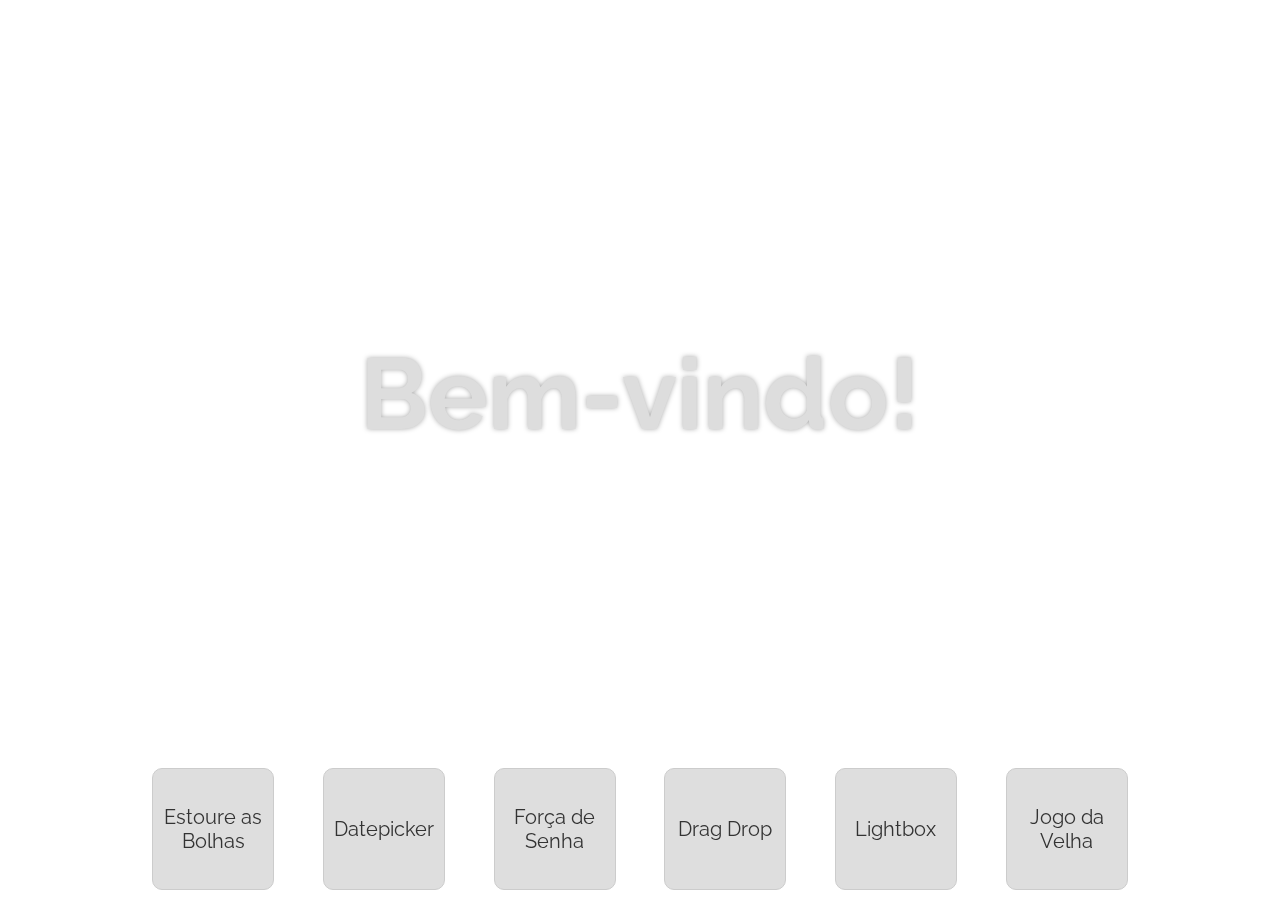
<file: index.html>
<!DOCTYPE html>
<html>
<head>
    <meta charset="utf-8">
    <title>Jogos</title>

    <link rel="stylesheet" href="index.css">
</head>
<body>
	
	<h1 class="titulo">Bem-vindo!</h1>

    <div class="jogos">
    	<a href="/bolhas">Estoure as Bolhas</a>
    	<a href="/datepicker">Datepicker</a>
    	<a href="/forca-de-senha">Força de Senha</a>
    	<a href="/drag-drop">Drag Drop</a>
    	<a href="/lightbox">Lightbox</a>
    	<a href="/jogo-da-velha">Jogo da Velha</a>
    </div>
    
    <script type="text/javascript" src="jquery-3.3.1.min.js"></script>
    <script type="text/javascript" src="index.js"></script>
</body>
</html>
</file>
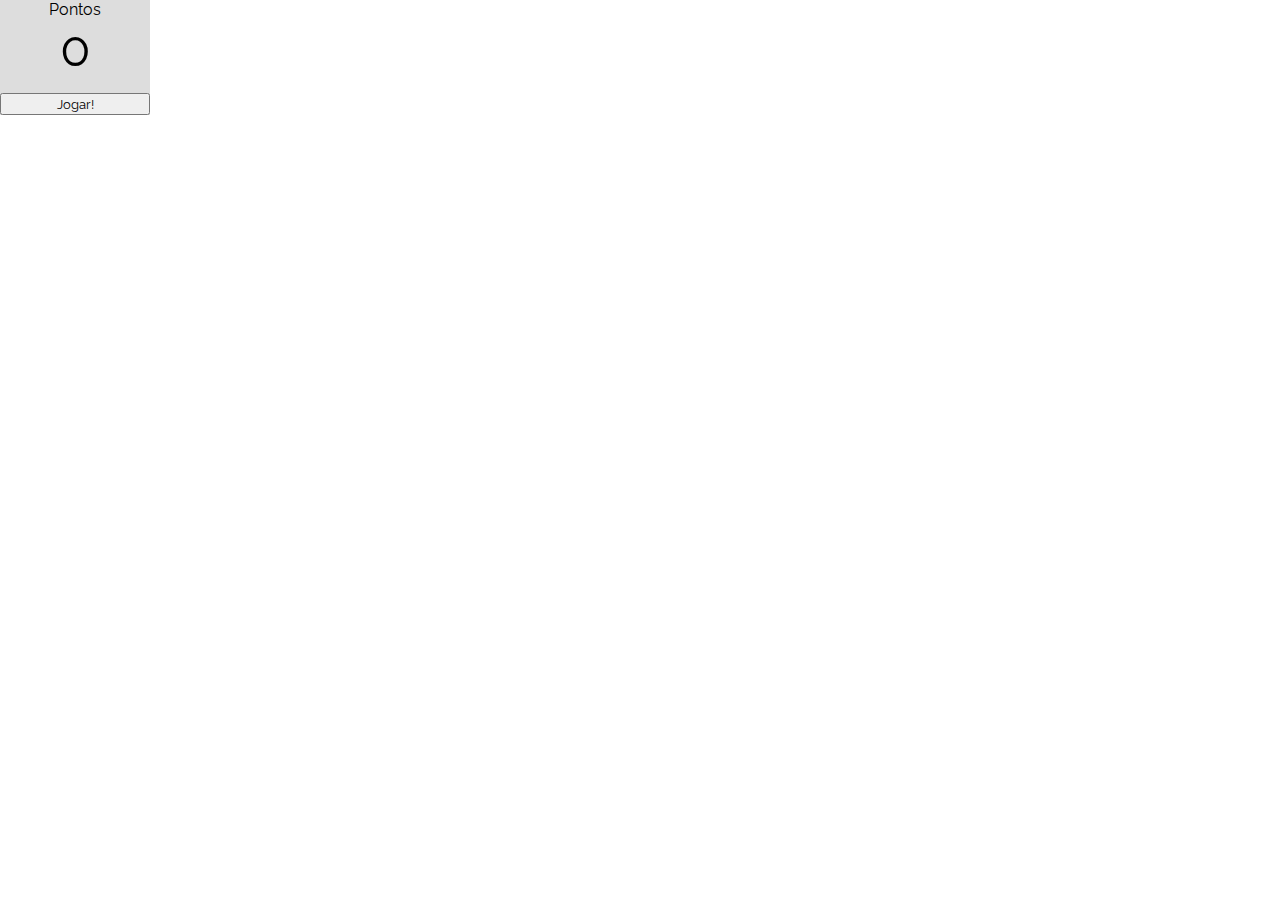
<file: bolhas/index.html>
<!DOCTYPE html>
<html>
<head>
    <meta charset="utf-8">
    <title>Estoure as Bolhas</title>

    <link rel="stylesheet" href="bolhas.css">
</head>
<body>

    <div class="placar">
      <span>Pontos</span>
      <span id="placar">0</span>
      <button id="comecar">Jogar!</button>
    </div>

    <script type="text/javascript" src="../jquery-3.3.1.min.js"></script>
    <script type="text/javascript" src="bolhas.js"></script>
</body>
</html>
</file>
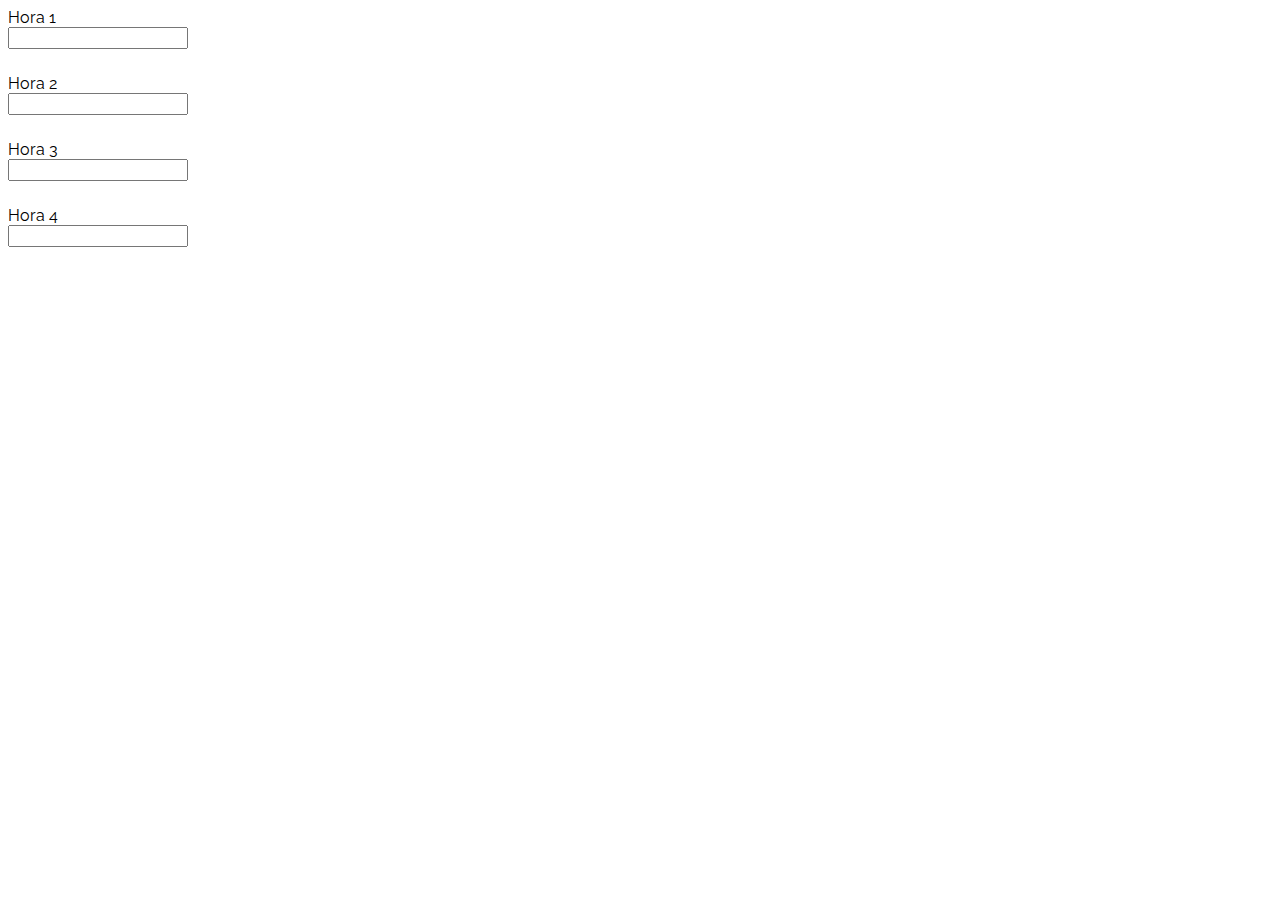
<file: datepicker/index.html>
<!DOCTYPE html>
<html>

<head>
    <meta charset="utf-8">
    <title>Datepicker</title>

    <link rel="stylesheet" href="datepicker.css">
</head>

<body>

    <div>
        <label>Hora 1</label><br>
        <input type="text" name="hora1">
    </div>
    <div>
        <label>Hora 2</label><br>
        <input type="text" name="hora2">
    </div>
    <div>
        <label>Hora 3</label><br>
        <input type="text" name="hora3">
    </div>
    <div>
        <label>Hora 4</label><br>
        <input type="text" name="hora4">
    </div>

    <div class="horaescolha">
        <button>10:00</button>
        <button>13:00</button>
        <button>16:00</button>
        <button>20:00</button>
    </div>


    <script type="text/javascript" src="../jquery-3.3.1.min.js"></script>
    <script type="text/javascript" src="datepicker.js"></script>
</body>

</html>
</file>
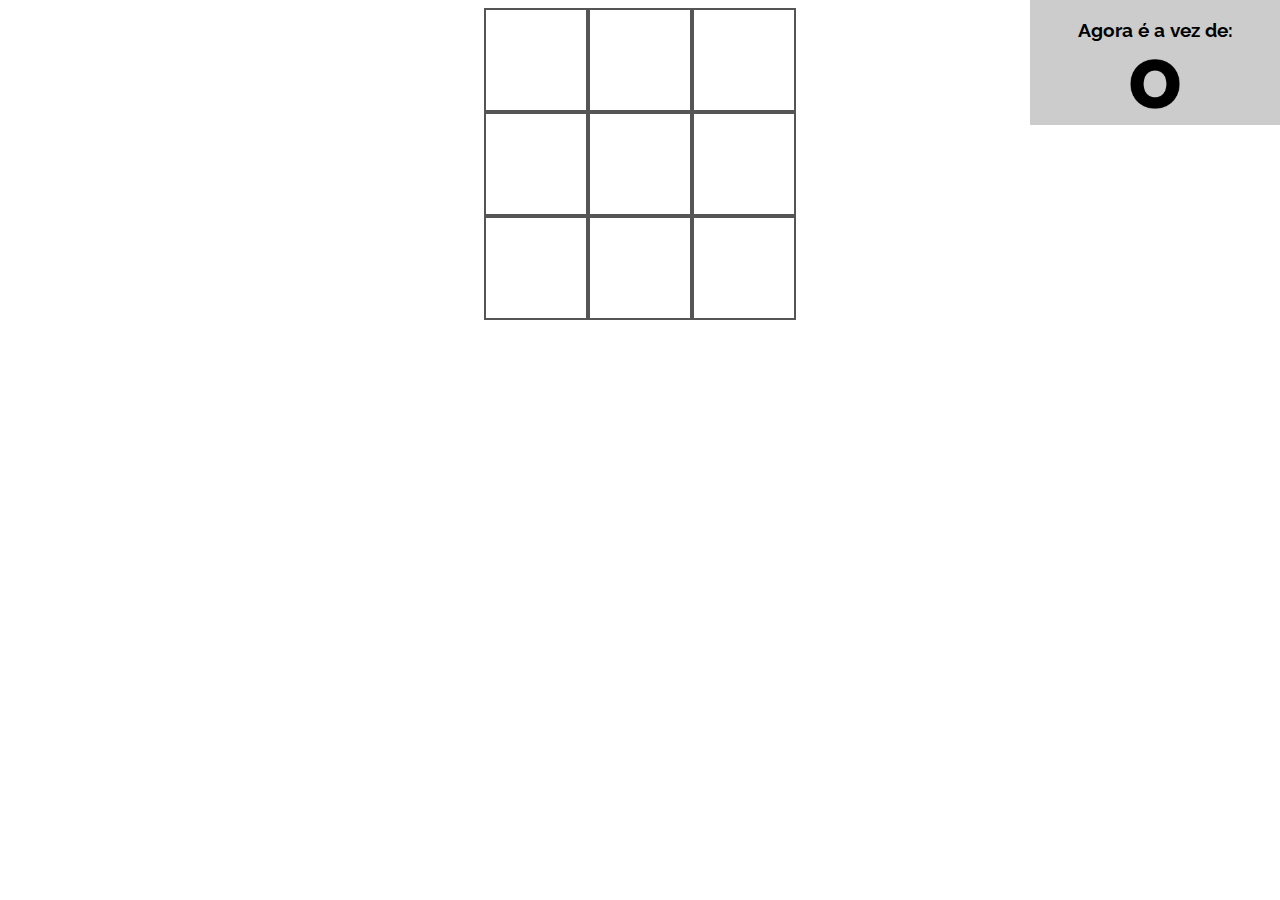
<file: jogo-da-velha/index.html>
<!DOCTYPE html>
<html>

<head>
    <meta charset="utf-8">
    <title>Lightbox</title>

    <link rel="stylesheet" href="jogo-da-velha.css">
</head>

<body>

    <div class="placar">
    <h3>Agora é a vez de:</h3>
    <img src="" height="50">
  </div>

    <div class="jogo">
      <div class="area a1" data-marcado=""></div>
      <div class="area a2" data-marcado=""></div>
      <div class="area a3" data-marcado=""></div>
      <div class="area b1" data-marcado=""></div>
      <div class="area b2" data-marcado=""></div>
      <div class="area b3" data-marcado=""></div>
      <div class="area c1" data-marcado=""></div>
      <div class="area c2" data-marcado=""></div>
      <div class="area c3" data-marcado=""></div>
    </div>


    <script type="text/javascript" src="../jquery-3.3.1.min.js"></script>
    <script type="text/javascript" src="jogo-da-velha.js"></script>
</body>

</html>
</file>
<file: index.css>
@import url('https://fonts.googleapis.com/css?family=Raleway');

* {
    font-family: 'Raleway', sans-serif;
}

body {
    height: calc(100vh - 130px);
    display: flex;
    align-items: center;
    justify-content: center;
}

.jogos {
    position: fixed;
    width: 80%;
    bottom: 10px;
    left: calc(50% - 40%);
    display: flex;
    justify-content: space-around;
}

.jogos a {
    display: flex;
    background: #DEDEDE;
    width: 120px;
    height: 120px;
    align-items: center;
    text-align: center;
    justify-content: center;
    text-decoration: none;
    color: #333;
    font-size: 20px;
    border-radius: 10px;
    border: 1px solid #ccc;
    transition: .25s ease all;
}

.titulo {
    font-size: 100px;
    color: #DDD;
    text-shadow: 0px 0px 5px #AAA;
    transition: .15s ease all;
}
.titulo:hover {
    color: #CCC;
}
</file>
<file: bolhas/bolhas.css>
@import url('https://fonts.googleapis.com/css?family=Raleway');

* {
    font-family: 'Raleway', sans-serif;
}

.placar {
    position: fixed;
    width: 150px;
    height: 115px;
    background-color: #ddd;
    top: 0;
    left: 0;
    text-align: center;
}

button {
    position: absolute;
    bottom: 0;
    left: 0;
    width: 100%;
}

#placar {
    display: block;
    font-size: 50px;
}

.bola {
    width: 50px;
    height: 50px;
    border-radius: 50%;
    position: absolute;
}
</file>
<file: datepicker/datepicker.css>
@import url('https://fonts.googleapis.com/css?family=Raleway');

* {
    font-family: 'Raleway', sans-serif;
}

.horaescolha {
    width: 167px;
    background-color: #eee;
    color: #fff;
    position: absolute;
    display: none;
}

button {
    margin: 5px;
}

input {
    margin-bottom: 25px;
}
</file>
<file: jogo-da-velha/jogo-da-velha.css>
@import url('https://fonts.googleapis.com/css?family=Raleway');

* {
    font-family: 'Raleway', sans-serif;
}

.jogo {
  width: 312px;
  height: 300px;
  display: flex;
  flex-wrap: wrap;
  position: relative;
  left: calc(50% - 156px);
}

.area {
  width: 100px;
  height: 100px;
  border: 2px solid #555;
  display: flex;
align-items: center;
justify-content: center;
}

.area img {
  max-width: 70%;
}

.placar {
  position: absolute;
  top: 0;
  right: 0;
  width: 250px;
  height: 125px;
  background-color: #ccc;
  text-align: center;
}
</file>
